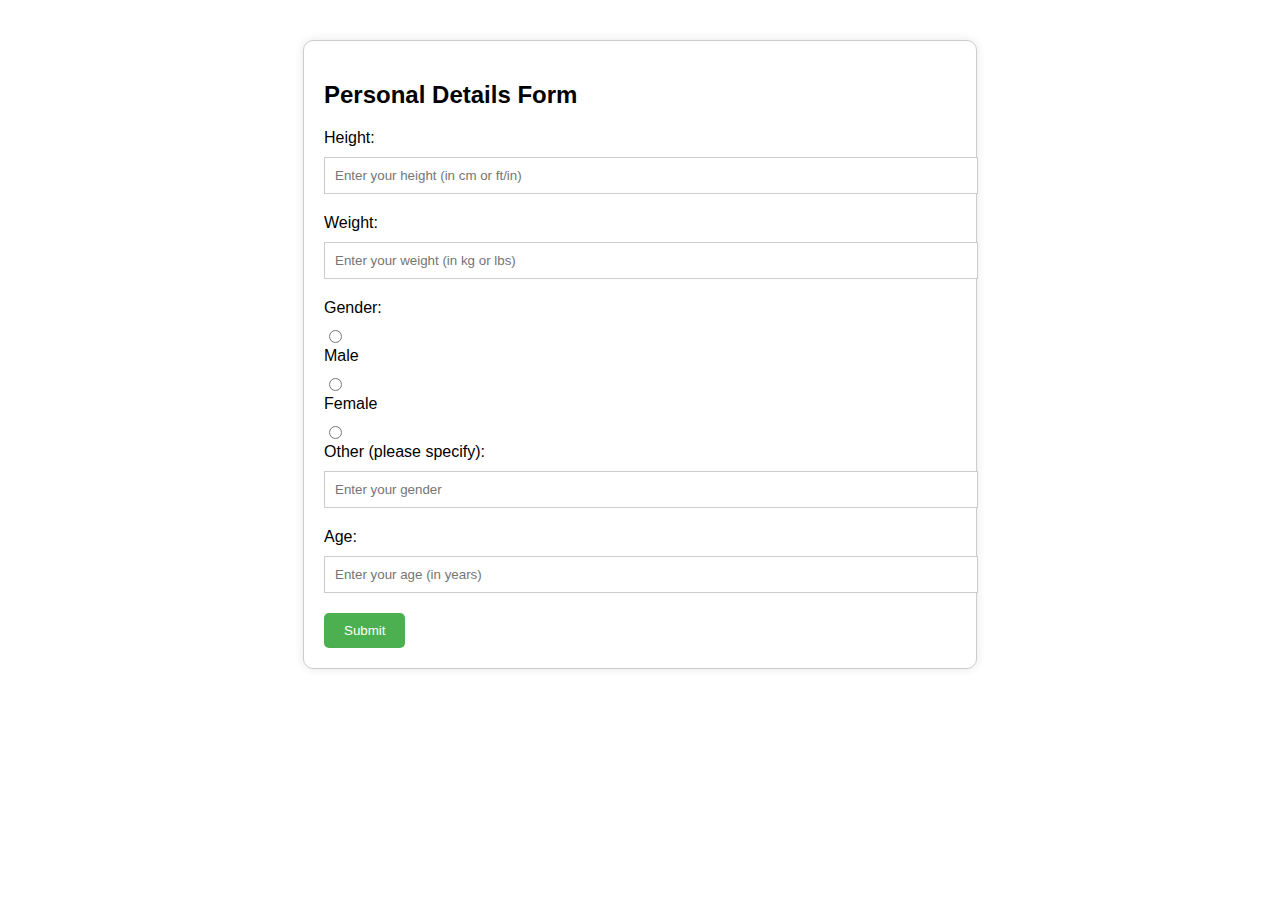
<file: form.html>
<!DOCTYPE html>
<html>
<head>
	<title>Personal Details Form</title>
	<style>
		/* Add some basic styling to make the form look nicer */
		body {
			font-family: Arial, sans-serif;
		}
		
		form {
			width: 50%;
			margin: 40px auto;
			padding: 20px;
			border: 1px solid #ccc;
			border-radius: 10px;
			box-shadow: 0 0 10px rgba(0, 0, 0, 0.1);
		}
		
		label {
			display: block;
			margin-bottom: 10px;
		}
		
		input[type="text"], input[type="number"] {
			width: 100%;
			padding: 10px;
			margin-bottom: 20px;
			border: 1px solid #ccc;
		}
		
		input[type="radio"] {
			margin-right: 10px;
		}
		
		button[type="submit"] {
			background-color: #4CAF50;
			color: #fff;
			padding: 10px 20px;
			border: none;
			border-radius: 5px;
			cursor: pointer;
		}
		
		button[type="submit"]:hover {
			background-color: #3e8e41;
		}
	</style>
</head>
<body>
	<form>
		<h2>Personal Details Form</h2>
		
		<label for="height">Height:</label>
		<input type="number" id="height" name="height" placeholder="Enter your height (in cm or ft/in)">

		<label for="weight">Weight:</label>
		<input type="number" id="weight" name="weight" placeholder="Enter your weight (in kg or lbs)">

		<label for="gender">Gender:</label>
		<input type="radio" id="male" name="gender" value="male">
		<label for="male">Male</label>
		<input type="radio" id="female" name="gender" value="female">
		<label for="female">Female</label>
		<input type="radio" id="other" name="gender" value="other">
		<label for="other">Other (please specify):</label>
		<input type="text" id="other-gender" name="other-gender" placeholder="Enter your gender">

		<label for="age">Age:</label>
		<input type="number" id="age" name="age" placeholder="Enter your age (in years)">

		<button type="submit">Submit</button>
	</form>
</body>
</html>
</file>
